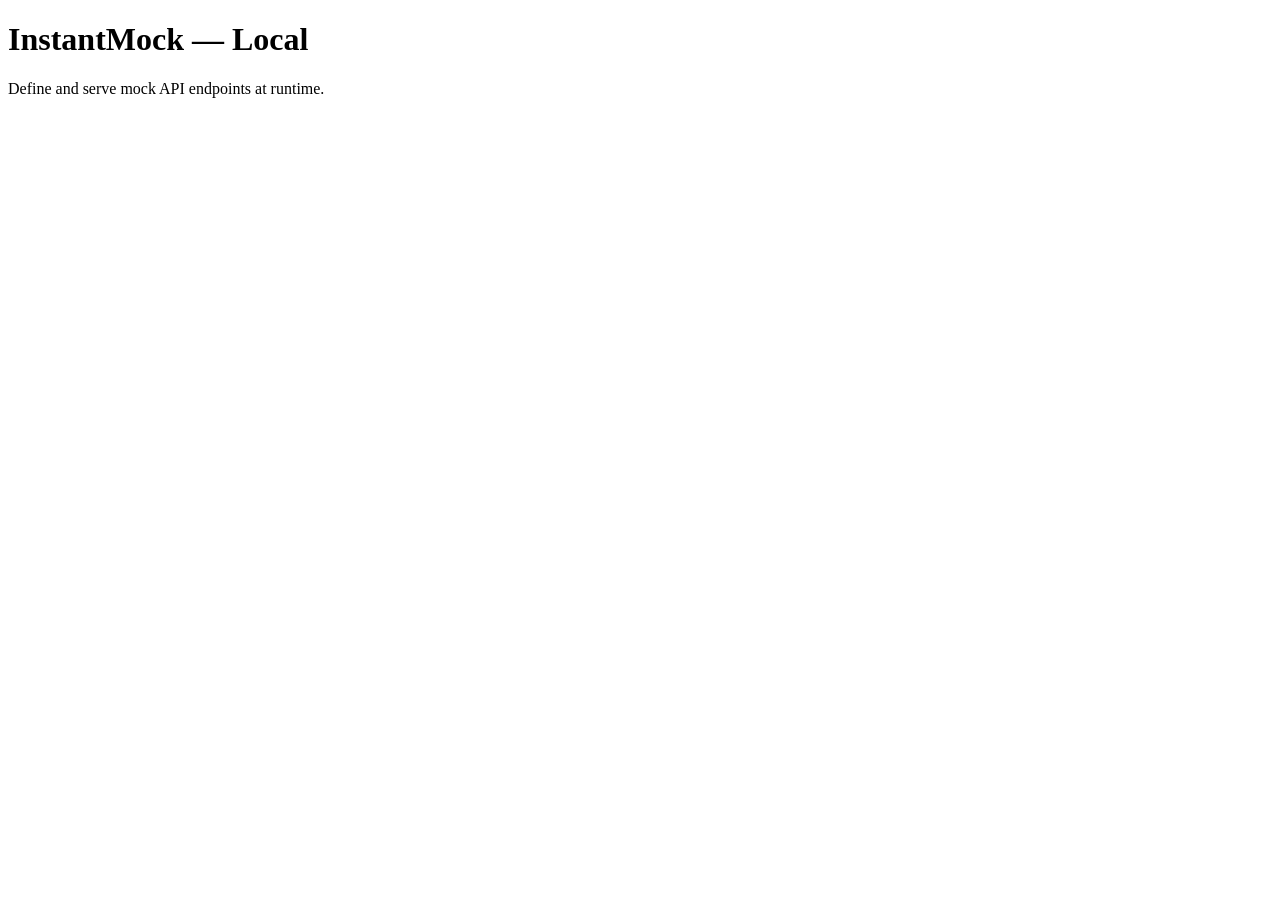
<file: src/main/resources/templates/fragments/header.html>
<!DOCTYPE html>
<html lang="en" xmlns:th="http://www.thymeleaf.org">

<body>
    <header th:fragment="header">
        <h1>InstantMock &mdash; Local</h1>
        <p class="subtitle">Define and serve mock API endpoints at runtime.</p>
    </header>
</body>

</html>
</file>
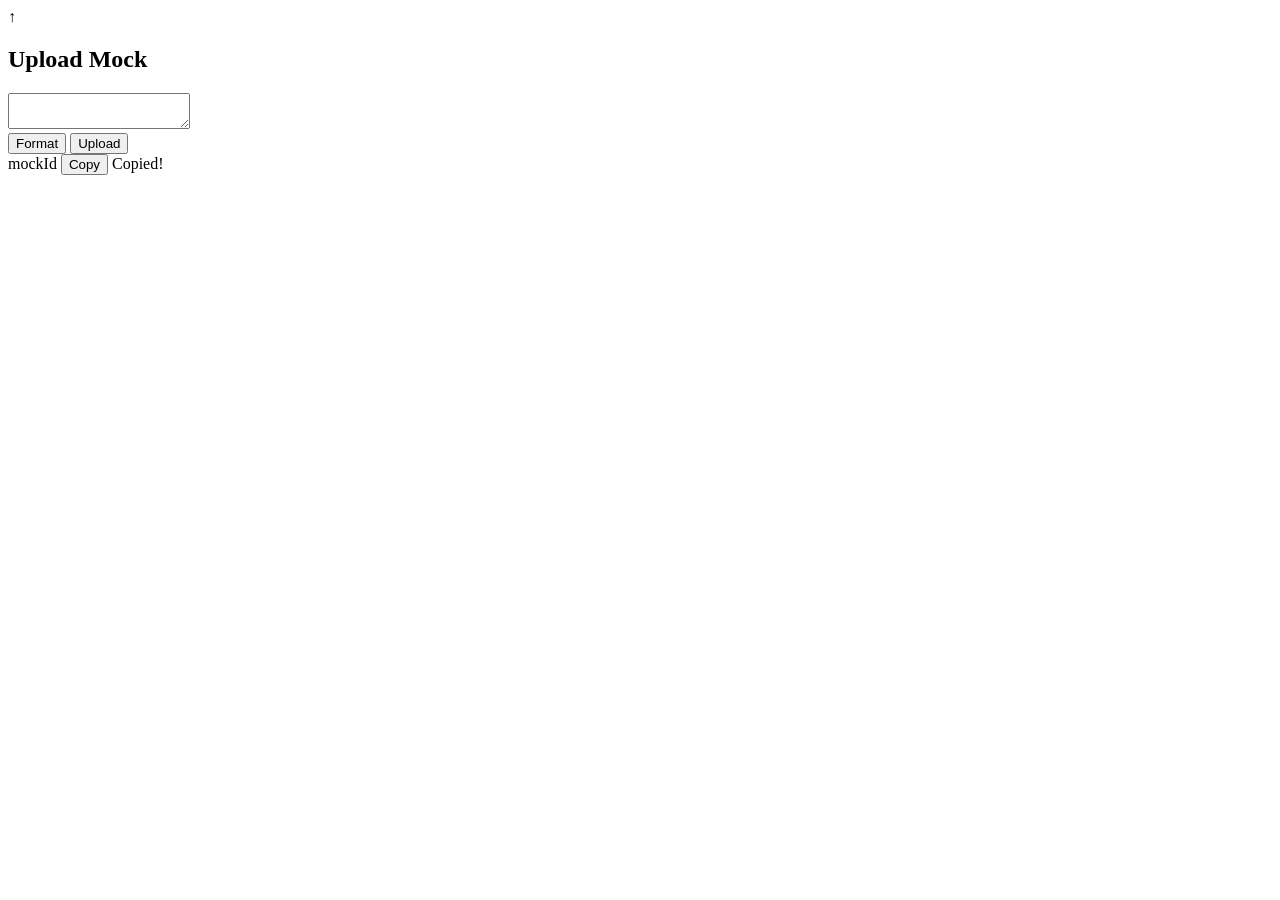
<file: src/main/resources/templates/fragments/upload-card.html>
<!DOCTYPE html>
<html lang="en" xmlns:th="http://www.thymeleaf.org">

<body>
    <div th:fragment="uploadCard" class="card">
        <div class="card-header">
            <div class="icon icon-upload">&#8593;</div>
            <h2>Upload Mock</h2>
        </div>
        <div id="uploadAlert" class="alert" role="alert"></div>
        <textarea id="jsonInput"></textarea>
        <div class="toolbar">
            <button type="button" class="btn btn-secondary" onclick="formatJson()">Format</button>
            <!-- <button type="button" class="btn btn-secondary" onclick="fillSample()">Sample</button> -->
            <button id="uploadBtn" class="btn btn-primary" onclick="upload()">Upload</button>
        </div>
        <div id="uploadResult" class="upload-result">
            <span class="mock-id-label">mockId</span>
            <span class="mock-id-value" id="resultMockId"></span>
            <button class="copy-btn" onclick="copyMockId()">Copy</button>
            <span class="copy-msg" id="copyMsg">Copied!</span>
        </div>
    </div>
</body>

</html>
</file>
